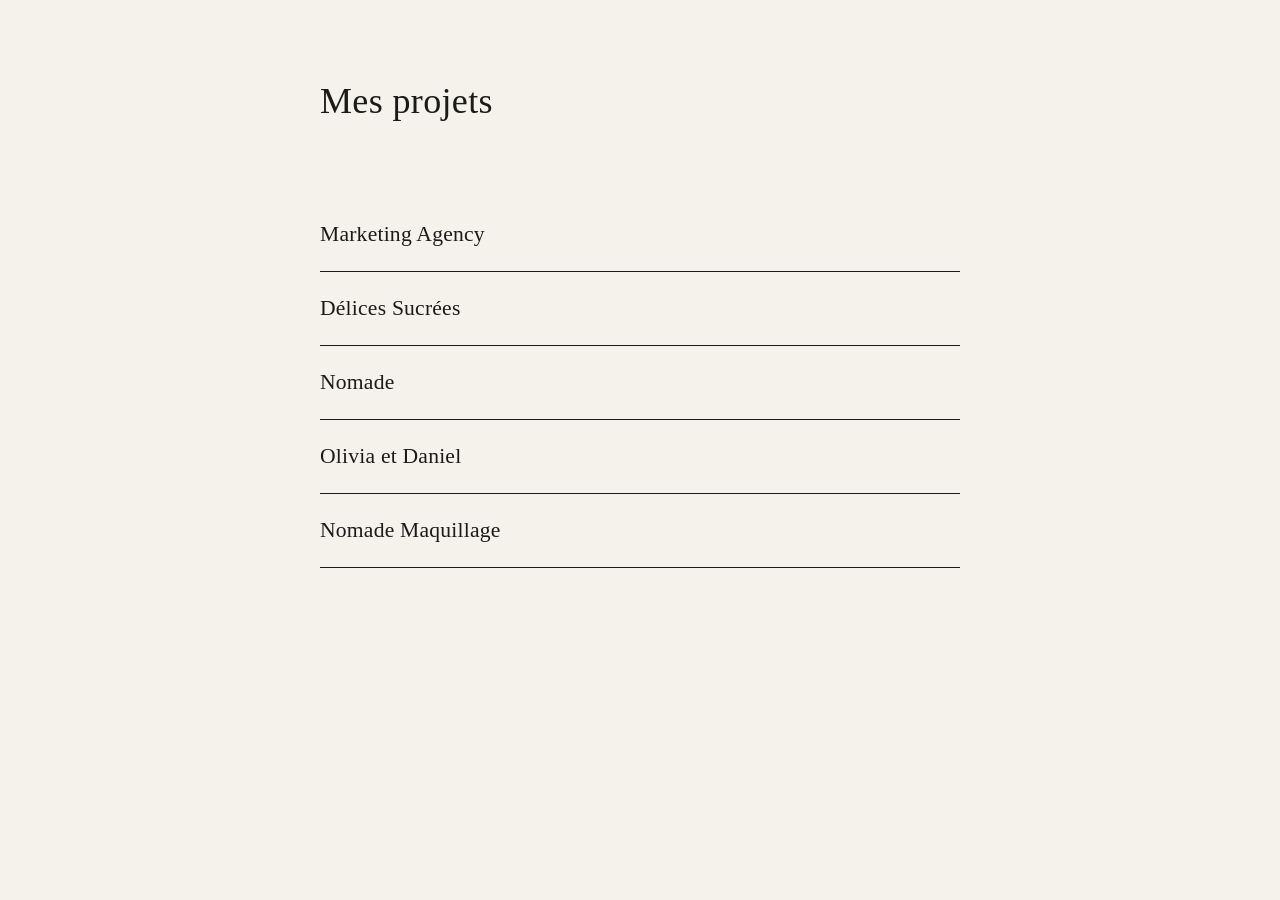
<file: index.html>
<!DOCTYPE html>
<html lang="fr">

<head>
    <meta charset="UTF-8">
    <meta name="viewport" content="width=device-width, initial-scale=1.0">
    <title>Mes projets</title>
    <link rel="stylesheet" href="css/style.css">
</head>

<body>

    <main class="portfolio">
        <h1>Mes projets</h1>

        <section class="projects">

            <a class="card" href="marketing-agency.html">
                <h2>Marketing Agency</h2>
            </a>

            <a class="card" href="delice_sucres.html">
                <h2>Délices Sucrées</h2>
            </a>

            <a class="card" href="nomade.html">
                <h2>Nomade</h2>
            </a>

            <a class="card" href="olivia_daniel.html">
                <h2>Olivia et Daniel</h2>
            </a>

            <a class="card" href="nomade_maquillage.html">
                <h2>Nomade Maquillage</h2>
            </a>

            <!-- <a class="card" href="boum_boum.html">
                <h2>Boum Boum</h2>
            </a> -->

        </section>
    </main>

</body>
</html>
</file>
<file: css/style.css>
*{
  margin: 0;
}

:root {
  --black: #1a1a18;
  --white: #f5f2ec;
  --accent: #2a4a3e;
}

body {
  background-color: var(--white);
  color: var(--black);
  font-weight: 300;
  min-height: 100vh;
}

.portfolio {
  max-width: 640px;
  margin: 0 auto;
  padding: 80px 32px 120px;
}

h1 {
  font-size: 2.25rem;
  font-weight: 400;
  letter-spacing: 0.01em;
  color: var(--black);
  margin-bottom: 56px;
  padding-bottom: 20px;
  /* border-bottom: 1px solid var(--black); */
}

.projects {
  display: flex;
  flex-direction: column;
  gap: 0;
}

.card {
  display: block;
  text-decoration: none;
  color: inherit;
  padding: 24px 0;
  border-bottom: 1px solid var(--black);
  transition: padding-left 0.25s ease;
}

.card h2 {
  font-size: 1.35rem;
  font-weight: 400;
  letter-spacing: 0.01em;
  color: var(--ink);
  transition: color 0.25s ease;
}

.card:hover h2 {
  color: var(--accent);
}
</file>
